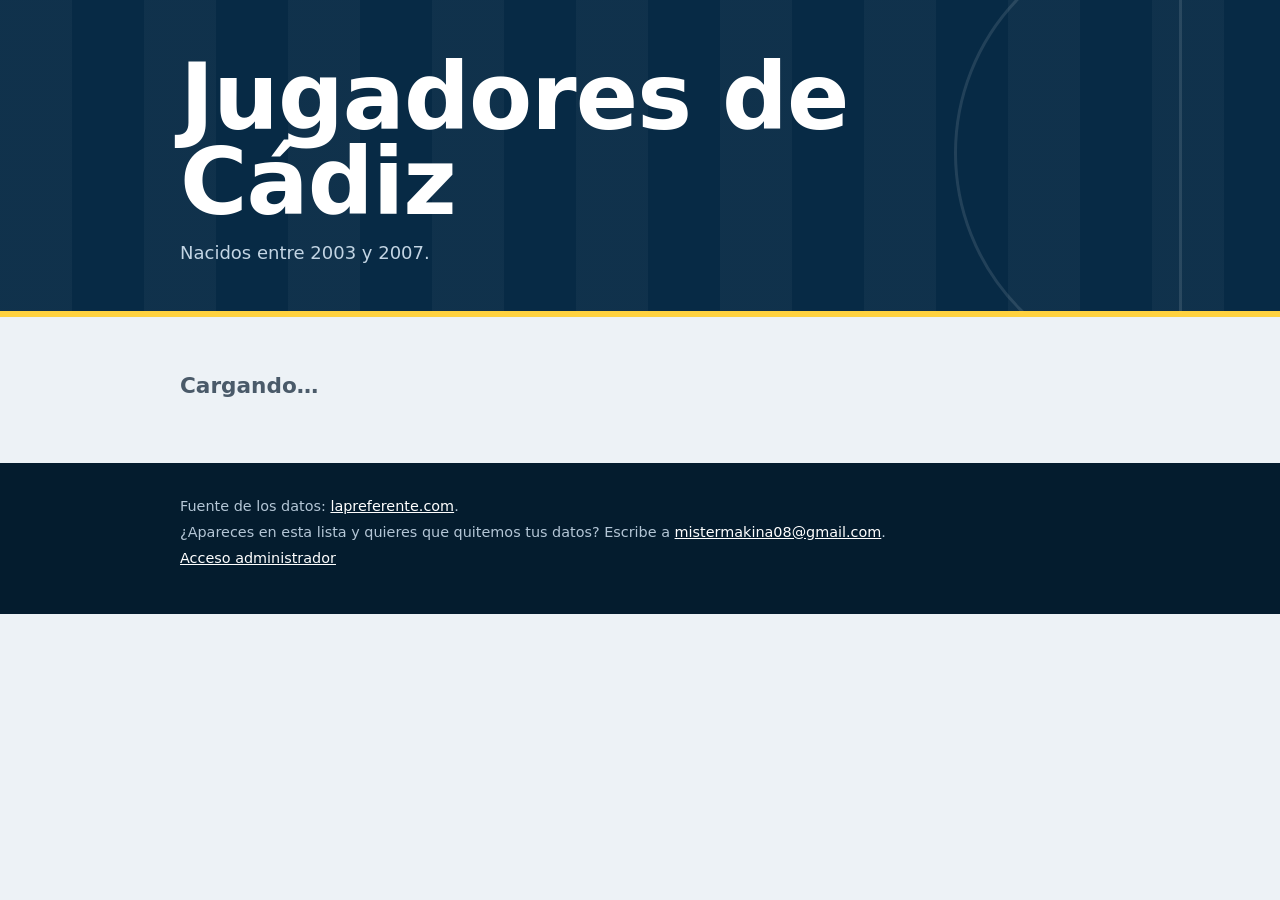
<file: index.html>
<!doctype html>
<html lang="es">
<head>
  <meta charset="utf-8">
  <meta name="viewport" content="width=device-width, initial-scale=1">
  <meta name="robots" content="noindex, nofollow">
  <title>Panel de jugadores Cádiz</title>
  <link rel="stylesheet" href="css/style.css">
</head>
<body>
  <a class="skip" href="#contenido">Saltar al contenido</a>

  <header class="hero">
    <div class="wrap">
      <h1>Jugadores de Cádiz</h1>
      <p class="lede">Nacidos entre 2003 y 2007.</p>

      <form id="search-form" class="search" role="search" hidden>
        <svg viewBox="0 0 24 24" fill="none" stroke="currentColor" stroke-width="2.2"
             stroke-linecap="round" aria-hidden="true">
          <circle cx="11" cy="11" r="7"></circle>
          <path d="m20 20-3.5-3.5"></path>
        </svg>
        <input id="q" type="search" placeholder="Busca por nombre"
               autocomplete="off" aria-label="Buscar por nombre">
      </form>
    </div>
  </header>

  <main id="contenido" class="wrap">
    <p id="view-loading" class="count">Cargando…</p>

    <!-- Inicio de sesión -->
    <section id="view-login" class="panel" hidden>
      <h2>Iniciar sesión</h2>
      <form id="login-form">
        <div class="field">
          <label for="email">Correo electrónico</label>
          <input id="email" class="input" type="email" autocomplete="username" required>
        </div>
        <div class="field">
          <label for="password">Contraseña</label>
          <input id="password" class="input" type="password" autocomplete="current-password" required>
        </div>
        <div class="actions"><button class="btn" type="submit">Entrar</button></div>
        <p id="login-status" class="status" role="status"></p>
      </form>
    </section>

    <!-- Sesión iniciada, pero sin permiso para ver los datos -->
    <section id="view-noaccess" class="panel" hidden>
      <h2>Tu cuenta no tiene acceso</h2>
      <p class="meta">Pide al administrador que te dé permiso para ver los datos.</p>
      <div class="actions"><button id="logout-noaccess" class="btn secondary" type="button">Cerrar sesión</button></div>
    </section>

    <!-- Datos -->
    <div id="view-app" hidden>
      <section id="controls" class="controls" aria-label="Filtros">
        <div id="view-switch" class="view-switch" role="group" aria-label="Vista">
          <button type="button" data-view="all" aria-pressed="true">Todos</button>
          <button type="button" data-view="favs" aria-pressed="false">★ Favoritos <small id="fav-count">0</small></button>
        </div>
        <div id="years" class="years" role="group" aria-label="Año de nacimiento"></div>
        <div class="club-field">
          <label for="club">Club</label>
          <select id="club"><option value="">Todos los clubes</option></select>
        </div>
      </section>

      <section id="resultados" aria-label="Resultados">
        <p id="count" class="count" aria-live="polite">Cargando…</p>
        <ul id="rows" class="players"></ul>

        <div id="empty" class="empty" hidden>
          <p id="empty-text"></p>
          <button id="reset" class="btn secondary" type="button">Quitar filtros</button>
        </div>

        <div class="more"><button id="more" class="btn" type="button" hidden>Mostrar más</button></div>
      </section>
    </div>
  </main>

  <footer class="site-footer">
    <div class="wrap">
      <p>Fuente de los datos: <a href="https://www.lapreferente.com/" rel="noopener noreferrer">lapreferente.com</a>. <span id="updated"></span></p>
      <p>¿Apareces en esta lista y quieres que quitemos tus datos? Escribe a <a href="mailto:mistermakina08@gmail.com">mistermakina08@gmail.com</a>.</p>
      <p>
        <a href="admin.html">Acceso administrador</a>
        <button id="logout" class="link-btn" type="button" hidden>Cerrar sesión</button>
      </p>
    </div>
  </footer>

  <script type="module" src="js/app.js"></script>
</body>
</html>
</file>
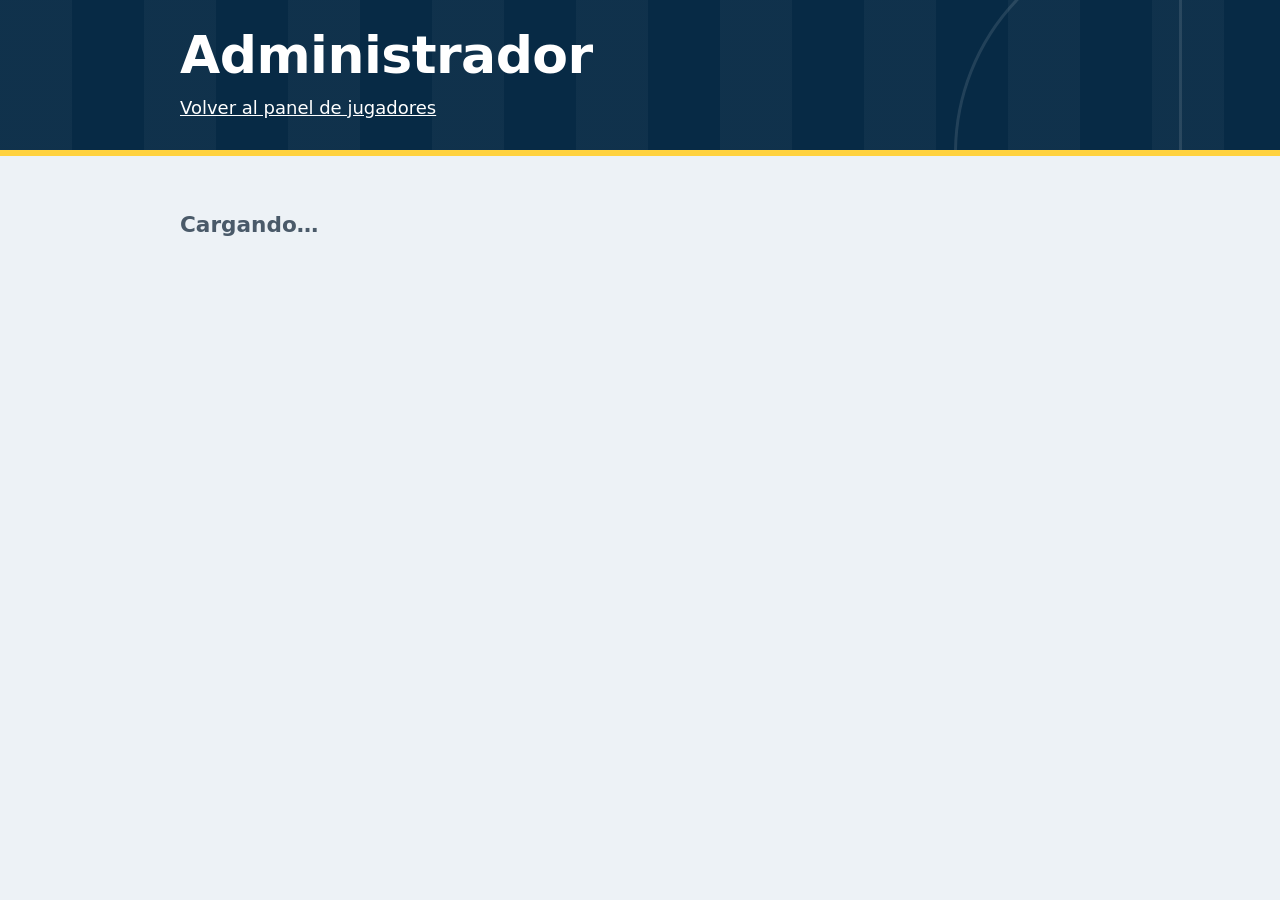
<file: admin.html>
<!doctype html>
<html lang="es">
<head>
  <meta charset="utf-8">
  <meta name="viewport" content="width=device-width, initial-scale=1">
  <meta name="robots" content="noindex, nofollow">
  <title>Administrador · Panel de jugadores Cádiz</title>
  <link rel="stylesheet" href="css/style.css">
</head>
<body>
  <header class="hero compact">
    <div class="wrap">
      <h1>Administrador</h1>
      <p class="lede"><a href="index.html">Volver al panel de jugadores</a></p>
    </div>
  </header>

  <main class="wrap">
    <p id="view-loading" class="count">Cargando…</p>

    <!-- Inicio de sesión de administrador -->
    <section id="view-login" class="panel" hidden>
      <h2>Iniciar sesión como administrador</h2>
      <form id="login-form">
        <div class="field">
          <label for="email">Correo electrónico</label>
          <input id="email" class="input" type="email" autocomplete="username" required>
        </div>
        <div class="field">
          <label for="password">Contraseña</label>
          <input id="password" class="input" type="password" autocomplete="current-password" required>
        </div>
        <div class="actions"><button class="btn" type="submit">Entrar</button></div>
        <p id="login-status" class="status" role="status"></p>
      </form>
    </section>

    <!-- Sesión iniciada pero sin permiso de administrador -->
    <section id="view-denied" class="panel" hidden>
      <h2>Esta cuenta no es de administrador</h2>
      <p class="meta">Cierra la sesión y entra con una cuenta de administrador.</p>
      <div class="actions"><button id="logout-denied" class="btn secondary" type="button">Cerrar sesión</button></div>
    </section>

    <!-- Gestión de cuentas -->
    <section id="view-panel" class="panel wide" hidden>
      <h2>Cuentas y permisos</h2>
      <p class="meta">Sesión de <span id="who"></span></p>
      <ul id="accounts" class="accounts"></ul>
      <p id="accounts-empty" class="meta" hidden>Todavía no hay cuentas.</p>
      <p id="panel-status" class="status" role="status"></p>
      <p class="hint">
        Las cuentas nuevas se crean en Supabase (<em>Authentication → Users → Add user</em>).
        Aparecen aquí sin ningún permiso hasta que las actives.
      </p>
      <div class="actions"><button id="logout" class="btn secondary" type="button">Cerrar sesión</button></div>
    </section>
  </main>

  <script type="module" src="js/admin.js"></script>
</body>
</html>
</file>
<file: css/style.css>
/* Panel de jugadores Cádiz
   Azul Atlántico + amarillo señal. El año de nacimiento hace de dorsal. */

:root {
  color-scheme: light dark;

  --sea-950: #041c2e;
  --sea-900: #072a45;
  --sea-800: #0a3a5e;
  --sea-600: #1b6ba5;
  --sea-100: #e0ebf3;
  --signal: #ffd23f;
  --signal-ink: #2b2200;

  --paper: #edf2f6;
  --surface: #ffffff;
  --ink: #0c1a27;
  --muted: #4a5a69;
  --line: #d2dce4;

  --year-bg: var(--sea-100);
  --year-ink: var(--sea-800);
  --focus: var(--sea-600);
  --danger: #a8261c;
  --ok: #17673a;

  /* Pila de rotulación tipo DIN: Bahnschrift (Windows), DIN Alternate (Mac/iOS). */
  --display: "Bahnschrift", "DIN Alternate", "Franklin Gothic Medium", "Roboto Condensed",
    "Arial Narrow", system-ui, sans-serif;
  --body: system-ui, -apple-system, "Segoe UI", Roboto, "Helvetica Neue", sans-serif;
}

@media (prefers-color-scheme: dark) {
  :root {
    --paper: #071420;
    --surface: #0d2336;
    --ink: #e7eff6;
    --muted: #97aabb;
    --line: #1b3449;
    --year-bg: #12405f;
    --year-ink: var(--signal);
    --focus: var(--signal);
    --danger: #ff8f86;
    --ok: #7bd99b;
  }
}

/* Sin esto, "display" de las clases le gana al atributo hidden. */
[hidden] { display: none !important; }

* { box-sizing: border-box; }

body {
  margin: 0;
  background: var(--paper);
  color: var(--ink);
  font-family: var(--body);
  font-size: 1rem;
  line-height: 1.55;
}

a { color: inherit; }

:focus-visible {
  outline: 3px solid var(--focus);
  outline-offset: 2px;
}

.wrap {
  width: 100%;
  max-width: 960px;
  margin-inline: auto;
  padding-inline: 20px;
}

.skip {
  position: absolute;
  left: 12px;
  top: -48px;
  padding: 8px 14px;
  background: var(--signal);
  color: var(--signal-ink);
  font-weight: 600;
  border-radius: 8px;
  z-index: 10;
}
.skip:focus { top: 12px; }

/* ---------- Cabecera ---------- */

.hero {
  position: relative;
  overflow: hidden;
  padding: 56px 0 44px;
  color: #fff;
  background-color: var(--sea-900);
  /* franjas de césped segado */
  background-image: repeating-linear-gradient(
    90deg,
    rgba(255, 255, 255, 0.035) 0 72px,
    transparent 72px 144px
  );
  border-bottom: 6px solid var(--signal);
}

/* círculo central y línea de medio campo */
.hero::before,
.hero::after {
  content: "";
  position: absolute;
  pointer-events: none;
  border: 3px solid rgba(255, 255, 255, 0.11);
}
.hero::before {
  right: -120px;
  top: -70px;
  width: 440px;
  height: 440px;
  border-radius: 50%;
}
.hero::after {
  right: 98px;
  top: 0;
  bottom: 0;
  width: 0;
  border-width: 0 0 0 3px;
}

.hero .wrap { position: relative; z-index: 1; }
.hero :focus-visible { outline-color: var(--signal); }

.hero h1 {
  margin: 0;
  font-family: var(--display);
  font-stretch: 75%;
  font-weight: 700;
  font-size: clamp(3rem, 9vw, 5.75rem);
  line-height: 0.92;
  letter-spacing: -0.01em;
}

.lede {
  margin: 14px 0 0;
  max-width: 34rem;
  font-size: 1.125rem;
  color: #c3d5e4;
}

.hero.compact { padding: 32px 0 28px; }
.hero.compact h1 { font-size: clamp(2.2rem, 6vw, 3.25rem); }
.hero.compact .lede a { color: #fff; }

/* ---------- Buscador ---------- */

.search {
  position: relative;
  margin-top: 28px;
  max-width: 640px;
}

.search svg {
  position: absolute;
  left: 18px;
  top: 50%;
  width: 24px;
  height: 24px;
  transform: translateY(-50%);
  color: var(--sea-600);
  pointer-events: none;
}

.search input {
  width: 100%;
  height: 62px;
  padding: 0 20px 0 56px;
  font: inherit;
  font-size: 1.15rem;
  color: #0c1a27;
  background: #fff;
  border: 0;
  border-radius: 14px;
}

.search input::placeholder { color: #66778a; }

/* ---------- Filtros ---------- */

main.wrap { padding-top: 28px; padding-bottom: 48px; }

.controls {
  display: flex;
  flex-wrap: wrap;
  align-items: flex-end;
  justify-content: space-between;
  gap: 16px 28px;
}

.years { display: flex; flex-wrap: wrap; gap: 8px; }

.chip {
  display: inline-flex;
  align-items: baseline;
  gap: 8px;
  padding: 8px 16px;
  font: inherit;
  font-weight: 600;
  color: var(--ink);
  background: var(--surface);
  border: 1.5px solid var(--line);
  border-radius: 999px;
  cursor: pointer;
  transition: border-color 0.15s;
}

.chip small {
  font-size: 0.8rem;
  font-weight: 500;
  color: var(--muted);
  font-variant-numeric: tabular-nums;
}

.chip:hover { border-color: var(--sea-600); }

.chip[aria-pressed="true"] {
  background: var(--signal);
  border-color: var(--signal);
  color: var(--signal-ink);
}
.chip[aria-pressed="true"] small { color: var(--signal-ink); opacity: 0.75; }

.club-field label {
  display: block;
  margin-bottom: 4px;
  font-size: 0.875rem;
  color: var(--muted);
}

.input,
.club-field select {
  min-width: 14rem;
  max-width: 100%;
  padding: 10px 12px;
  font: inherit;
  color: var(--ink);
  background: var(--surface);
  border: 1.5px solid var(--line);
  border-radius: 10px;
}

.input { width: 100%; }

/* ---------- Resultados ---------- */

.count {
  margin: 24px 0 12px;
  font-family: var(--display);
  font-stretch: 75%;
  font-size: 1.35rem;
  font-weight: 600;
  color: var(--muted);
}

.players {
  list-style: none;
  margin: 0;
  padding: 0;
  display: grid;
  gap: 10px;
}

.player {
  display: grid;
  grid-template-columns: 6.75rem minmax(0, 1fr) auto auto;
  align-items: center;
  column-gap: 18px;
  padding-right: 18px;
  overflow: hidden;
  background: var(--surface);
  border: 1px solid var(--line);
  border-radius: 14px;
  transition: border-color 0.15s;
}

.player:hover { border-color: var(--sea-600); }

.player-year {
  align-self: stretch;
  display: grid;
  place-items: center;
  min-height: 5.5rem;
  background: var(--year-bg);
  color: var(--year-ink);
  font-family: var(--display);
  font-stretch: 75%;
  font-weight: 700;
  font-size: 2.25rem;
  line-height: 1;
  font-variant-numeric: tabular-nums;
  overflow: hidden;
}

.player-main { padding: 14px 0; min-width: 0; }

.player-name {
  margin: 0;
  font-size: 1.15rem;
  font-weight: 650;
  line-height: 1.25;
  overflow-wrap: anywhere;
}

.player-club { margin: 2px 0 0; color: var(--muted); }

.tags { display: flex; flex-wrap: wrap; gap: 6px; margin-top: 8px; }

.tag {
  padding: 1px 10px;
  font-size: 0.8rem;
  color: var(--muted);
  border: 1px solid var(--line);
  border-radius: 999px;
}

.player-link {
  padding: 8px 14px;
  font-size: 0.9rem;
  font-weight: 600;
  text-decoration: none;
  white-space: nowrap;
  border: 1.5px solid var(--line);
  border-radius: 10px;
}

.player-link:hover { border-color: var(--sea-600); }

.star {
  width: 2.5rem;
  height: 2.5rem;
  font-size: 1.5rem;
  line-height: 1;
  color: var(--muted);
  background: none;
  border: 0;
  border-radius: 10px;
  cursor: pointer;
}

.star:hover { color: var(--sea-600); }
.star[aria-pressed="true"] { color: #e0a800; }
.star:disabled { opacity: 0.5; cursor: wait; }

.view-switch { display: inline-flex; gap: 4px; padding: 4px; margin-bottom: 14px; border: 1.5px solid var(--line); border-radius: 12px; background: var(--surface); }
.view-switch button {
  padding: 6px 14px;
  font: inherit;
  font-weight: 600;
  color: var(--ink);
  background: none;
  border: 0;
  border-radius: 8px;
  cursor: pointer;
}
.view-switch button[aria-pressed="true"] { background: var(--sea-900); color: #fff; }
.view-switch small { opacity: 0.75; }

.group-title {
  margin: 18px 0 2px;
  padding: 0 2px;
  font-family: var(--display);
  font-size: 1.05rem;
  font-weight: 700;
  letter-spacing: 0.04em;
  text-transform: uppercase;
  color: var(--sea-600);
  list-style: none;
}

@media (max-width: 640px) {
  .hero { padding: 36px 0 32px; }
  .hero::before { opacity: 0.6; }
  .player { grid-template-columns: 5rem minmax(0, 1fr); padding-right: 14px; column-gap: 14px; }
  .player-year { font-size: 1.6rem; grid-row: span 2; }
  .player { position: relative; }
  .player-main { padding-right: 2.5rem; }
  .star { position: absolute; top: 8px; right: 8px; }
  .player-link { grid-column: 2; justify-self: start; margin: -4px 0 14px; }
  .club-field, .club-field select { width: 100%; }
}

/* ---------- Estados vacíos y botones ---------- */

.empty {
  margin-top: 24px;
  padding: 40px 20px;
  text-align: center;
  background: var(--surface);
  border: 1.5px dashed var(--line);
  border-radius: 14px;
}

.empty p { margin: 0 0 16px; font-size: 1.1rem; }
.empty p:last-child { margin-bottom: 0; }

.more { margin-top: 20px; text-align: center; }

.btn {
  display: inline-block;
  padding: 11px 20px;
  font: inherit;
  font-weight: 650;
  color: var(--signal-ink);
  background: var(--signal);
  border: 1.5px solid var(--signal);
  border-radius: 10px;
  cursor: pointer;
}

.btn:hover { filter: brightness(0.95); }
.btn:disabled { opacity: 0.55; cursor: not-allowed; filter: none; }

.btn.secondary {
  color: var(--ink);
  background: transparent;
  border-color: var(--line);
}
.btn.secondary:hover { border-color: var(--sea-600); filter: none; }

/* ---------- Pie ---------- */

.site-footer {
  padding: 28px 0 40px;
  color: #b4c6d6;
  background: var(--sea-950);
  font-size: 0.9rem;
}

.site-footer p { margin: 4px 0; }
.site-footer a { color: #fff; }
.site-footer :focus-visible { outline-color: var(--signal); }

/* ---------- Panel de administrador ---------- */

.panel {
  max-width: 480px;
  margin: 8px auto 0;
  padding: 24px;
  background: var(--surface);
  border: 1px solid var(--line);
  border-radius: 16px;
}

.panel h2 { margin: 0 0 12px; font-size: 1.25rem; }
.panel .field { margin-bottom: 14px; }
.panel .field label { display: block; margin-bottom: 4px; font-size: 0.9rem; color: var(--muted); }
.panel .actions { display: flex; flex-wrap: wrap; gap: 8px; margin-top: 16px; }

.status { min-height: 1.5em; margin: 14px 0 0; color: var(--muted); }
.status.error { color: var(--danger); }
.status.ok { color: var(--ok); }

.meta { margin: 4px 0; color: var(--muted); font-size: 0.95rem; }

.panel.wide { max-width: 720px; }
.panel .hint { margin: 16px 0 0; color: var(--muted); font-size: 0.9rem; }

.accounts {
  list-style: none;
  margin: 16px 0 0;
  padding: 0;
  display: grid;
  gap: 8px;
}

.account {
  display: flex;
  flex-wrap: wrap;
  align-items: center;
  justify-content: space-between;
  gap: 8px 20px;
  padding: 12px 14px;
  border: 1px solid var(--line);
  border-radius: 12px;
}

.account-email { min-width: 0; font-weight: 600; overflow-wrap: anywhere; }
.account-email small { display: block; font-weight: 400; color: var(--muted); }

.switches { display: flex; flex-wrap: wrap; gap: 6px 18px; }

.check { display: inline-flex; align-items: center; gap: 8px; cursor: pointer; }
.check input { width: 20px; height: 20px; accent-color: var(--focus); }
.check input:disabled { cursor: not-allowed; }

.link-btn {
  margin-left: 12px;
  padding: 0;
  font: inherit;
  color: #fff;
  text-decoration: underline;
  background: none;
  border: 0;
  cursor: pointer;
}

@media (prefers-reduced-motion: reduce) {
  * { transition: none !important; }
}
</file>
